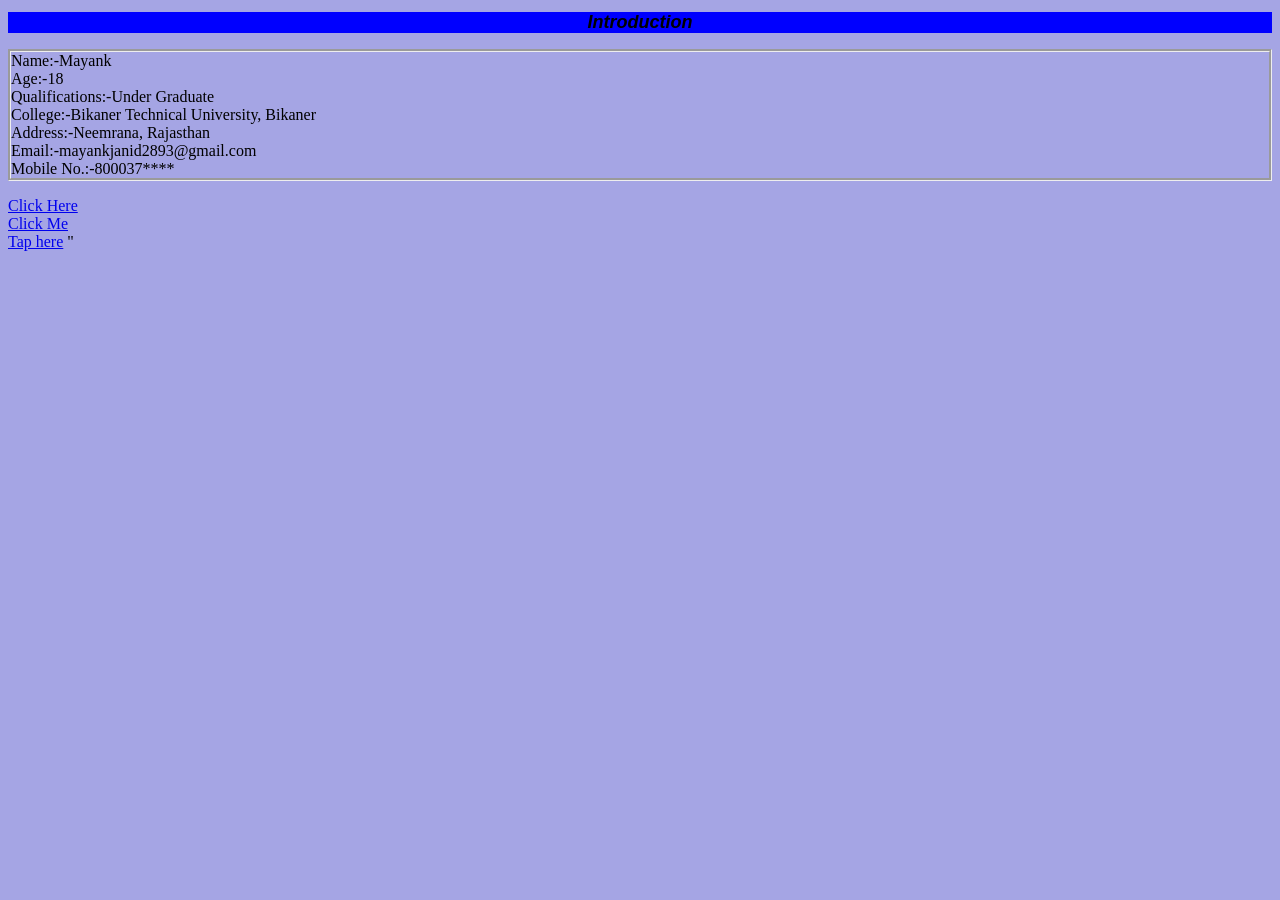
<file: index.html>
<!DOCTYPE html>
<html lang="en">
<head>
    <meta charset="UTF-8">
    <meta name="viewport" content="width=device-width, initial-scale=1.0">
    <title>Details</title>
</head>
<body style="background-color: hsl(240, 54%, 77%);">
    <h1 style="border-style: hidden; font-style: oblique; text-align: center; font-family: 'Gill Sans', 'Gill Sans MT', Calibri, 'Trebuchet MS', sans-serif; font-size: large; background-color: blue;">Introduction</h1>
    <p style="border-style: groove;font-color: Navyblue;">Name:-Mayank <br> Age:-18 <br> Qualifications:-Under Graduate <br> College:-Bikaner Technical University, Bikaner <br> Address:-Neemrana, Rajasthan <br> Email:-mayankjanid2893@gmail.com <br> Mobile No.:-800037**** </p>
    <a target="_blank" href="https://sarkariresult.com.cm/">Click Here</a>
    <br>
    <a target="_blank" href="https://www.pw.live/">Click Me</a>
    <br>
    <a target="_blank" href="https://unsplash.com/">Tap here</a>
</body>"
</file>
